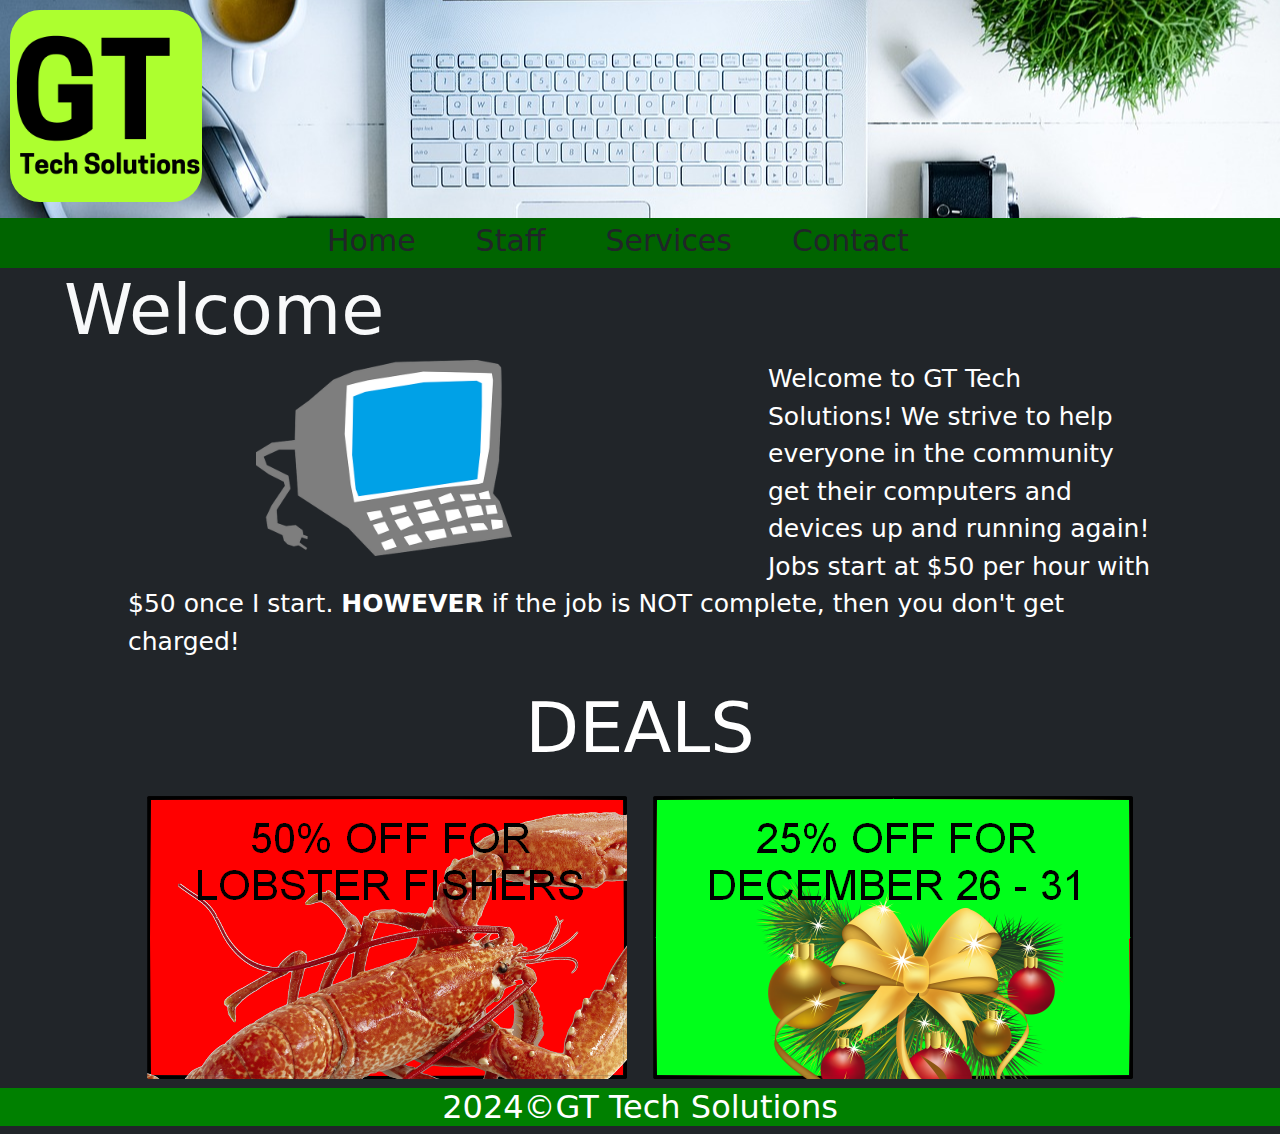
<file: index.html>
<!DOCTYPE html>
<html lang="en">
    <head>
        <meta charset="UTF-8">
        <meta name="viewport" content="width=device-width, initial-scale=1.0">
        <meta name="description" content="GT Tech Solutions Home">
        <title>GT Tech Solutions</title>
        <link rel="stylesheet" href="styles.css">
        <link href="https://cdn.jsdelivr.net/npm/bootstrap@5.3.3/dist/css/bootstrap.min.css" rel="stylesheet" integrity="sha384-QWTKZyjpPEjISv5WaRU9OFeRpok6YctnYmDr5pNlyT2bRjXh0JMhjY6hW+ALEwIH" crossorigin="anonymous">
        <script src="https://cdn.jsdelivr.net/npm/bootstrap@5.3.3/dist/js/bootstrap.bundle.min.js" integrity="sha384-YvpcrYf0tY3lHB60NNkmXc5s9fDVZLESaAA55NDzOxhy9GkcIdslK1eN7N6jIeHz" crossorigin="anonymous"></script>
    </head>
    <body class="text-bg-dark">
        <header>
            <img src="images/logo.png" alt="GT Tech Solutions logo">
            <nav class="navigation">
                <ul>
                    <li><a class="text-body" href="index.html">Home</a></li>
                    <li><a class="text-body" href="staff.html">Staff</a></li>
                    <li><a class="text-body" href="services.html">Services</a></li>
                    <li><a class="text-body" href="contact.html">Contact</a></li>
                </ul>
            </nav>
        </header>
        <h1 class="text-light">Welcome</h1>
        <div class="homeContent">
            <div class="about">
                <img class="homeImage" src="images/home.png" alt="A cartoon computer on the home page.">
                <p>Welcome to GT Tech Solutions! We strive to help everyone in the community get their computers and devices up and running again! Jobs start at $50 per hour with $50 once I start. <b>HOWEVER</b> if the job is NOT complete, then you don't get charged!</p>
            </div>
            <div class="deals">
                <h1>DEALS</h1>
            </div>
            
            <div class="dealsBanners">
                <img src="images/lobsterDeal.png" alt="50% off for lobster fishers deal">
                <img src="images/christmasDeal.png" alt="25% off for December 26-31 deal">
            </div>
            
            <footer>
                <h2>2024&copy;GT Tech Solutions</h2>
            </footer>
        </div>
        
    </body>
</html>
</file>
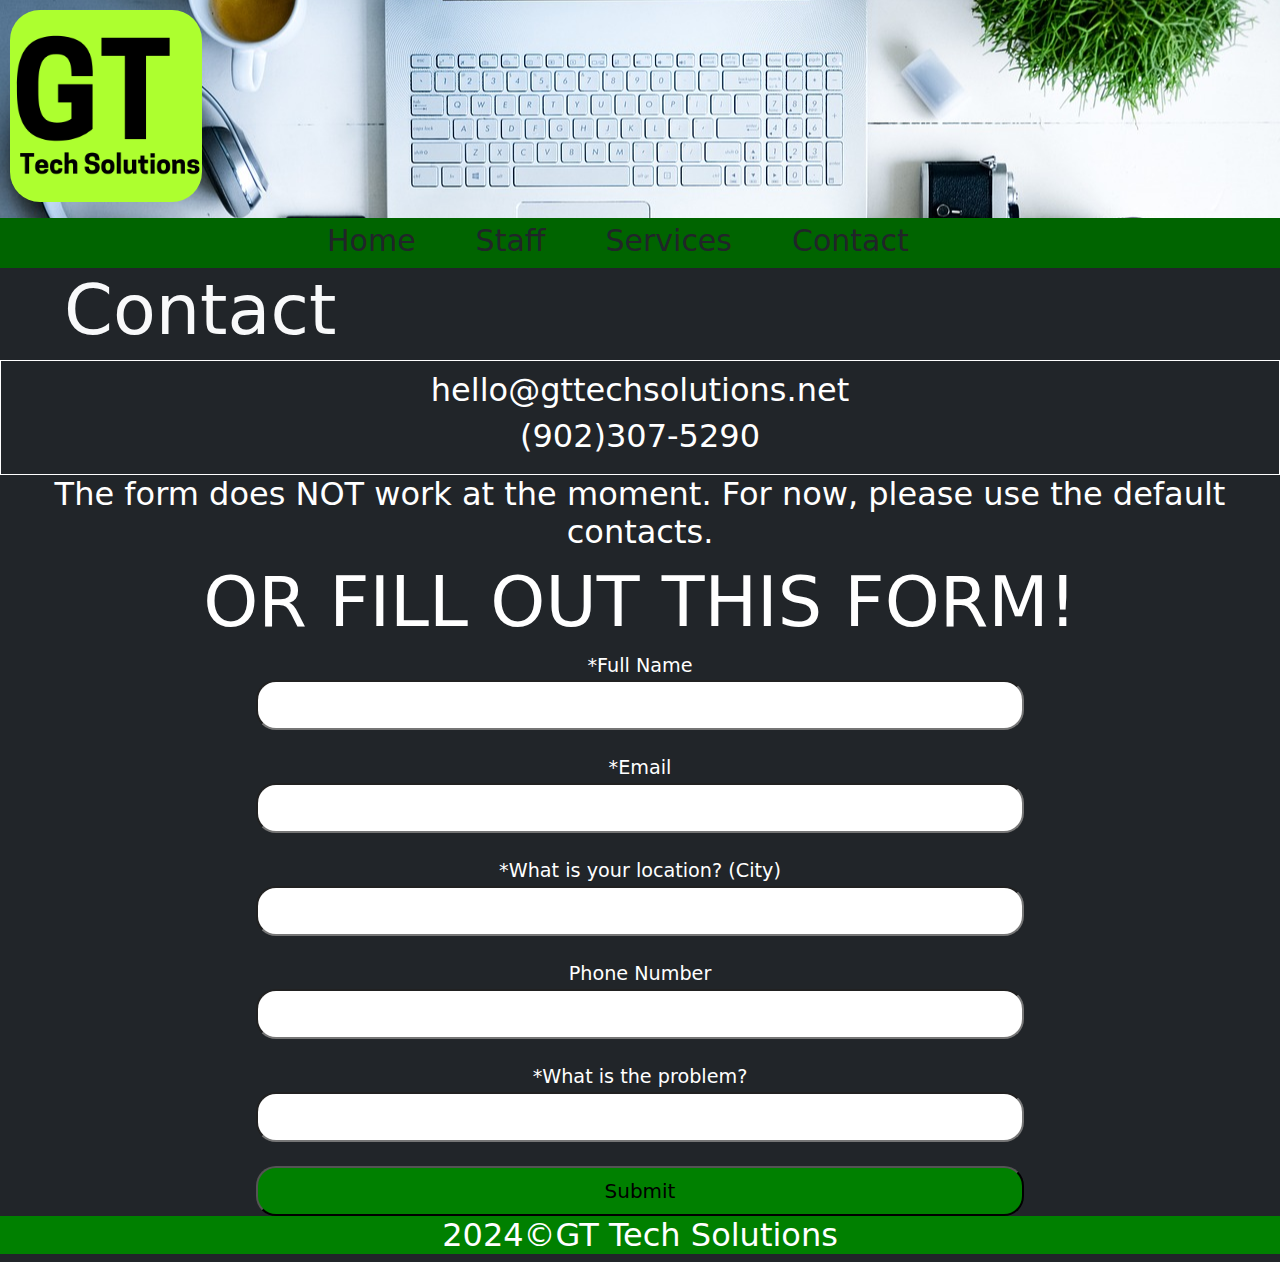
<file: contact.html>
<!DOCTYPE html>
<html lang="en">
    <head>
        <meta charset="UTF-8">
        <meta name="viewport" content="width=device-width, initial-scale=1.0">
        <meta name="description" content="Contact GT Tech Solutions">
        <title>GT Tech Solutions</title>
        <link rel="stylesheet" href="styles.css">
        <link href="https://cdn.jsdelivr.net/npm/bootstrap@5.3.3/dist/css/bootstrap.min.css" rel="stylesheet" integrity="sha384-QWTKZyjpPEjISv5WaRU9OFeRpok6YctnYmDr5pNlyT2bRjXh0JMhjY6hW+ALEwIH" crossorigin="anonymous">
        <script src="script.js"></script>
    </head>
    <body class="text-bg-dark">
        <header>
            <img src="images/logo.png" alt="GT Tech Solutions logo">
            <nav class="navigation">
                <ul>
                    <li><a class="text-body" href="index.html">Home</a></li>
                    <li><a class="text-body" href="staff.html">Staff</a></li>
                    <li><a class="text-body" href="services.html">Services</a></li>
                    <li><a class="text-body" href="contact.html">Contact</a></li>
                </ul>
            </nav>
        </header>
        <h1 class="text-light">Contact</h1>
        <div class="contactContent">
            <div class="defaultContact">
                <h2>hello@gttechsolutions.net</h2>
                <h2>(902)307-5290</h2>
            </div>
            <h2 style="text-align: center;">The form does NOT work at the moment. For now, please use the default contacts.</h2>
            <h1 style="text-align: center;">OR FILL OUT THIS FORM!</h1>
            <form id="contactForm" class="contactForm" action="/submitContact.html">
                <label for="name">*Full Name</label><br>
                <input type="text" id="name" name="name"><br>
                <label for="email">*Email</label><br>
                <input type="text" id="email" name="email"><br>
                <label for="location">*What is your location? (City)</label><br>
                <input type="text" id="location" name="location"><br>
                <label for="phone">Phone Number</label><br>
                <input type="text" id="phone" name="phone"><br>
                <label for="problem">*What is the problem?</label><br>
                <input type="text" id="problem" name="problem"><br>
                <input type="submit" value="Submit">
            </form>
            <footer>
                <h2>2024&copy;GT Tech Solutions</h2>
            </footer>
        </div>
    </body>
</html>
</file>
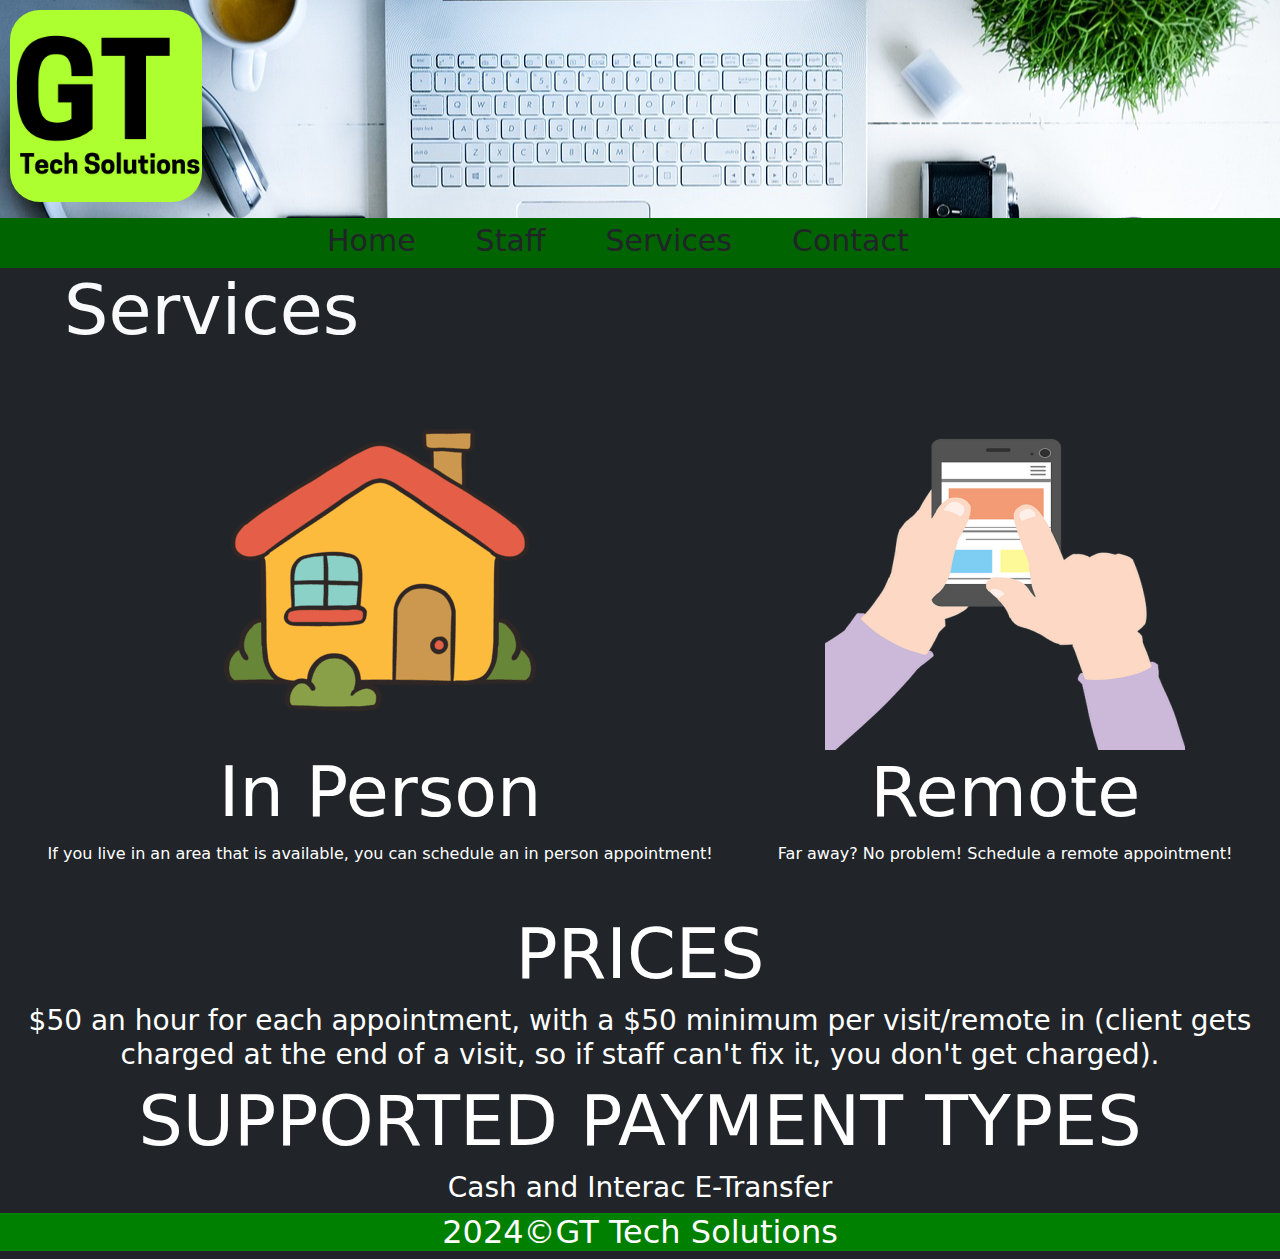
<file: services.html>
<!DOCTYPE html>
<html lang="en">
    <head>
        <meta charset="UTF-8">
        <meta name="viewport" content="width=device-width, initial-scale=1.0">
        <meta name="description" content="GT Tech Support Services">
        <title>GT Tech Solutions</title>
        <link rel="stylesheet" href="styles.css">
        <link href="https://cdn.jsdelivr.net/npm/bootstrap@5.3.3/dist/css/bootstrap.min.css" rel="stylesheet" integrity="sha384-QWTKZyjpPEjISv5WaRU9OFeRpok6YctnYmDr5pNlyT2bRjXh0JMhjY6hW+ALEwIH" crossorigin="anonymous">
        <script src="https://cdn.jsdelivr.net/npm/bootstrap@5.3.3/dist/js/bootstrap.bundle.min.js" integrity="sha384-YvpcrYf0tY3lHB60NNkmXc5s9fDVZLESaAA55NDzOxhy9GkcIdslK1eN7N6jIeHz" crossorigin="anonymous"></script>
    </head>
    <body class="text-bg-dark">
        <header>
            <img src="images/logo.png" alt="GT Tech Solutions logo">
            <nav class="navigation">
                <ul>
                    <li><a class="text-body" href="index.html">Home</a></li>
                    <li><a class="text-body" href="staff.html">Staff</a></li>
                    <li><a class="text-body" href="services.html">Services</a></li>
                    <li><a class="text-body" href="contact.html">Contact</a></li>
                </ul>
            </nav>
        </header>
        <h1 class="text-light">Services</h1>
        <div class="services">
            <div class="service">
                <img src="images/inperson.png" alt="Image of a cartoon house for In-Person appointment.">
                <h1>In Person</h1>
                <p>If you live in an area that is available, you can schedule an in person appointment!</p>
            </div>
            <div class="service">
                <img src="images/remote.png" alt="Image of a cartoon phone for Remote appointment.">
                <h1>Remote</h1>
                <p>Far away? No problem! Schedule a remote appointment!</p>
            </div>
            <h1>PRICES</h1>
            <h3>$50 an hour for each appointment, with a $50 minimum per visit/remote in (client gets charged at the end of a visit, so if staff can't fix it, you don't get charged).</h3>
            <h1>SUPPORTED PAYMENT TYPES</h1>
            <h1></h1>
            <h3>Cash and Interac E-Transfer</h3>
            
            <footer>
                <h2>2024&copy;GT Tech Solutions</h2>
            </footer>
        </div>
    </body>
</html>
</file>
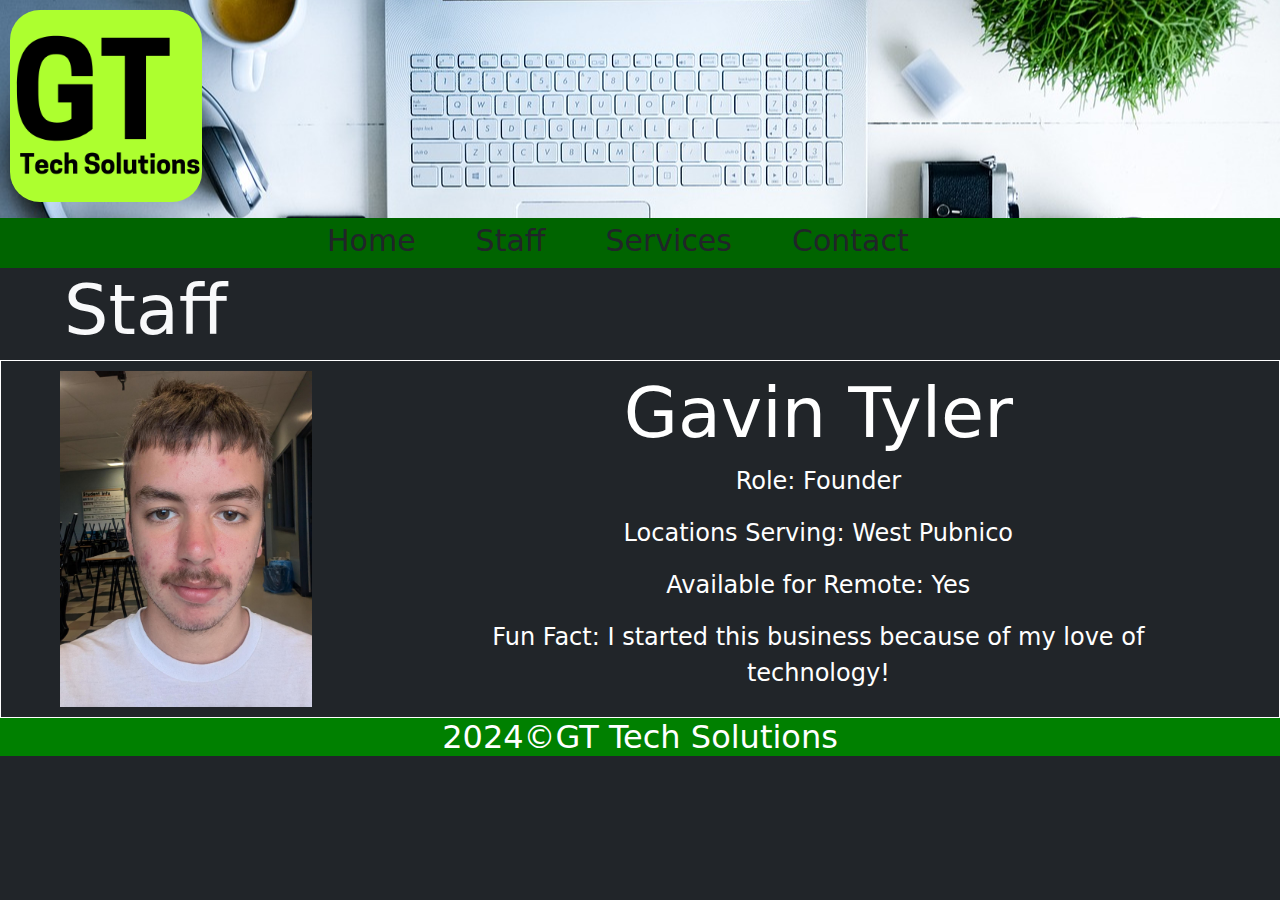
<file: staff.html>
<!DOCTYPE html>
<html lang="en">
    <head>
        <meta charset="UTF-8">
        <meta name="viewport" content="width=device-width, initial-scale=1.0">
        <meta name="description" content="GT Tech Solutions Staff">
        <title>GT Tech Solutions</title>
        <link rel="stylesheet" href="styles.css">
        <link href="https://cdn.jsdelivr.net/npm/bootstrap@5.3.3/dist/css/bootstrap.min.css" rel="stylesheet" integrity="sha384-QWTKZyjpPEjISv5WaRU9OFeRpok6YctnYmDr5pNlyT2bRjXh0JMhjY6hW+ALEwIH" crossorigin="anonymous">
        <script src="https://cdn.jsdelivr.net/npm/bootstrap@5.3.3/dist/js/bootstrap.bundle.min.js" integrity="sha384-YvpcrYf0tY3lHB60NNkmXc5s9fDVZLESaAA55NDzOxhy9GkcIdslK1eN7N6jIeHz" crossorigin="anonymous"></script>
    </head>
    <body class="text-bg-dark">
        <header>
            <img src="images/logo.png" alt="GT Tech Solutions logo">
            <nav class="navigation">
                <ul>
                    <li><a class="text-body" href="index.html">Home</a></li>
                    <li><a class="text-body" href="staff.html">Staff</a></li>
                    <li><a class="text-body" href="services.html">Services</a></li>
                    <li><a class="text-body" href="contact.html">Contact</a></li>
                </ul>
            </nav>
        </header>
        <h1 class="text-light">Staff</h1>
        <div class="staff">
            <div class="staff1">
                <img src="images/staff/gavin.png" alt="Gavin Tyler">
                <div class="aboutStaff">
                    <h1>Gavin Tyler</h1>
                    <p>Role: Founder</p>
                    <p>Locations Serving: West Pubnico</p>
                    <p>Available for Remote: Yes</p>
                    <p>Fun Fact: I started this business because of my love of technology!</p>
                </div>
            </div>
            <footer>
                <h2>2024&copy;GT Tech Solutions</h2>
            </footer>
        </div>
    </body>
</html>
</file>
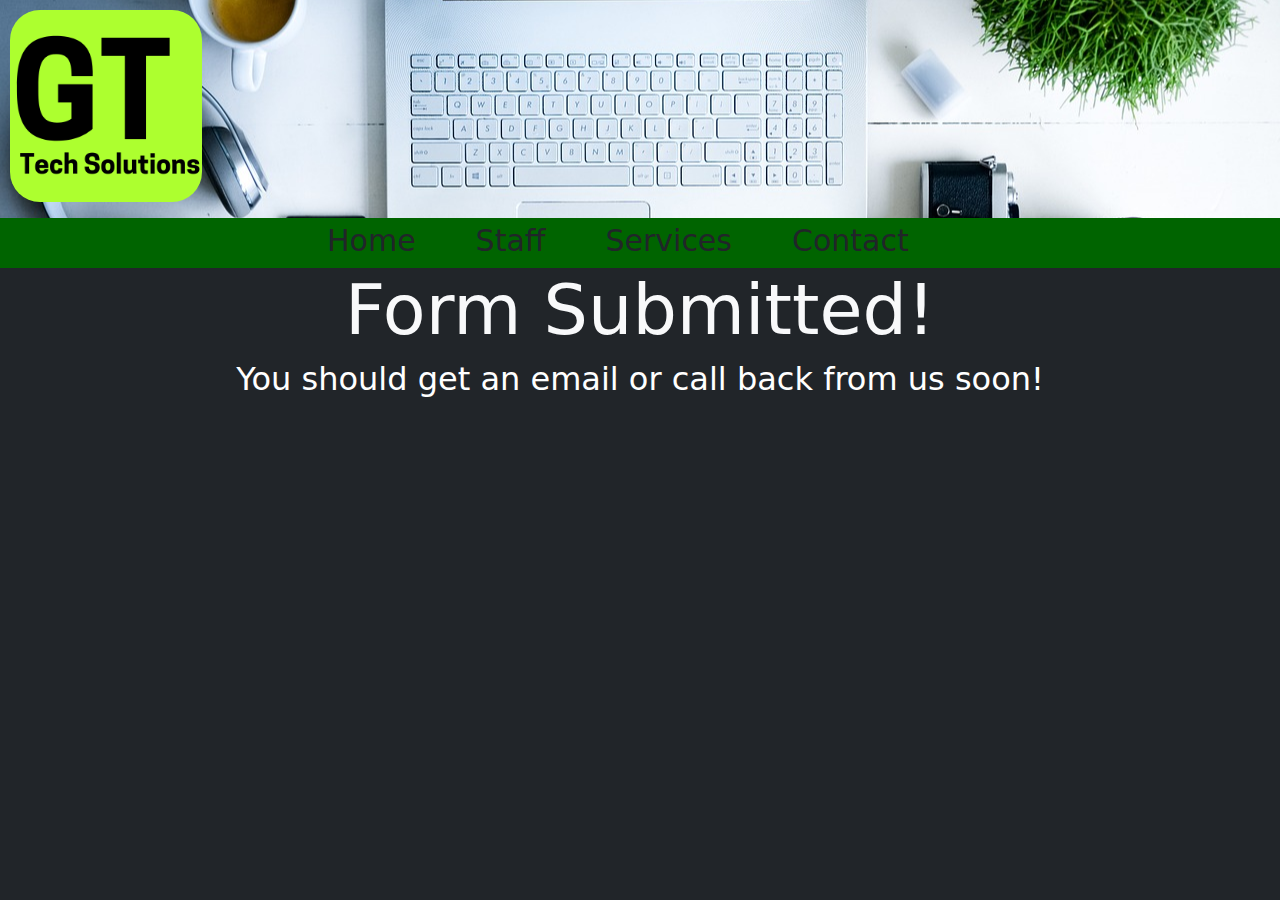
<file: submitContact.html>
<!DOCTYPE html>
<html lang="en">
    <head>
        <meta charset="UTF-8">
        <meta name="viewport" content="width=device-width, initial-scale=1.0">
        <meta name="description" content="Submitted">
        <title>GT Tech Solutions</title>
        <link rel="stylesheet" href="styles.css">
        <link href="https://cdn.jsdelivr.net/npm/bootstrap@5.3.3/dist/css/bootstrap.min.css" rel="stylesheet" integrity="sha384-QWTKZyjpPEjISv5WaRU9OFeRpok6YctnYmDr5pNlyT2bRjXh0JMhjY6hW+ALEwIH" crossorigin="anonymous">
        <script src="script.js"></script>
    </head>
    <body class="text-bg-dark">
        <header>
            <img src="images/logo.png">
            <nav class="navigation">
                <ul>
                    <li><a class="text-body" href="index.html">Home</a></li>
                    <li><a class="text-body" href="staff.html">Staff</a></li>
                    <li><a class="text-body" href="services.html">Services</a></li>
                    <li><a class="text-body" href="contact.html">Contact</a></li>
                </ul>
            </nav>
        </header>
        <h1 style="text-align: center;" class="text-light">Form Submitted!</h1>
        <h2 style="text-align: center;">You should get an email or call back from us soon!</h2>
    </body>
</html>
</file>
<file: styles.css>
/*HEADER CSS*/

header {
    background-image: url("images/headerBG.jpg");
    background-repeat: no-repeat, repeat;
    background-size: cover;
    background-position: center;
}

header img {
    width: 15%;
    background-color: greenyellow;
    border-radius: 30px;
    margin-left: 10px;
    margin-top: 10px;
}

footer {
    text-align: center;
    background-color: green;
    width: 100%;
}

.navigation {
    background-color: darkgreen;
    height: 50px;
}

ul {
    width: 750px;
    margin: 0 auto;
}


ul li{
    float: left;
    display: inline;
    list-style-type: none;
    margin: 0;
    padding: 0;
}

li a{
    width: 150px;
    text-decoration: none;
    text-align: center;
    padding: 0px 30px;
    font-size: 20px;
    display: block;
    width: 50%;
    font-size: 30px;
}

body h1 {
    padding: 0 5%;
    font-size: 70px;
}

/*HOME CSS*/
.homeContent {
    position: relative;
    width: 100%;
}

.homeContent .about p {
    padding: 0 10%;
    vertical-align: top;
    font-size: 25px;
}

.homeContent .about img{
    float: left;
    width: 60%;
}

.deals {
    display: flex;
    justify-content: center;
    z-index: 2;
    text-align: center;
    width: 100%;
    padding: 10px;
}

.dealsBanners {
    text-align: center;
}



.homeImage {
    padding: 0 20%;
}



/* STAFF CSS */
.staff {
    position: relative;
}


.staff1 {
    text-align: center;
    border: 1px solid;
    width: 100%;
    padding: 10px;
}


.staff1 img{
    display: inline-block;
    width: 20%;
}

.staff1 .aboutStaff{
    margin-left: 100px;
    font-size: 150%;
    vertical-align: middle;
    display: inline-block;
}

.staff1 .aboutStaff p {
    padding: 0 5%;
}


.staff2 {
    text-align: center;
    border: 1px solid;
    width: 100%;
    padding: 10px;
}
.staff2 img{
    display: inline-block;
    width: 20%;
}

.staff2 .aboutStaff{
    font-size: 150%;
    vertical-align: middle;
    display: inline-block;
}
.staff2 .aboutStaff p {
    padding: 0 5%;
}

/* SERVICES CSS */

.services {
    position: relative;
    width: 100%;
    text-align: center;
}
.service {
    display: inline-block;
    padding: 30px;
}

/*CONTACT CSS*/
.contactContent {
    position:relative;
    width: 100%;
}

.defaultContact {
    text-align: center;
    border: 1px solid;
    width: 100%;
    padding: 10px;
}

.contactForm label{
    width: 100%;
    font-size: larger;
    text-align: center;
}

.contactForm input{
    height: 50px;
    font-size: 20px;
    word-wrap: break-word;
    word-break: break-all;
    text-align: center;
    border-radius: 20px;
    display: block;
    margin: 0 auto;
    width: 60%;
}

.contactForm [type=submit] {
    background-color: green;
}

/* RESPONSIVE DESIGN */

@media (max-width: 430px) {
    header {
        background-image: url("images/headerBG.jpg");
        background-repeat: no-repeat, repeat;
        background-size: cover;
        background-position: center;
    }
    
    header img {
        width: 50%;
        background-color: greenyellow;
        border-radius: 10%;
        margin-left: 10px;
        margin-top: 10px;
    }
    
    footer {
        text-align: center;
        background-color: green;
        width: 100%;
    }
    
    .navigation {
        background-color: darkgreen;
        height: 100px;
        width: 100%;
    }
    
    ul {
        width: 400px;
        margin: 0 auto;
    }
    
    
    ul li{
        display: inline;
        list-style-type: none;
        margin: 0;
        padding: 0;
    }
    
    li a{
        width: 150px;
        text-decoration: none;
        text-align: center;
        padding: 0px 30px;
        font-size: 20px;
        display: block;
        width: 50%;
        font-size: 30px;
    }
    
    body h1 {
        text-align: center;
        padding: 0 5%;
        font-size: 70px;
    }
    
    /*HOME CSS*/
    .homeContent {
        display: block;
        width: 100%;
    }
    
    .homeContent .about p {
        padding: 0 0;
        font-size: 30px;
        text-align: center;
    }
    
    .homeContent .about img{
        float: unset;
        width: 100%;
    }
    
    .deals {
        display: flex;
        justify-content: center;
        z-index: 2;
        text-align: center;
        width: 100%;
        padding: 10px;
    }
    
    .dealsBanners {
        text-align: center;
    }
    
    .dealsBanners img {
        width: 100%;
    }
    
    
    .homeImage {
        padding: 0 20%;
    }
    
    /* STAFF CSS */
    .staff {
        position: relative;
    }
    
    
    .staff1 {
        text-align: center;
        border: 1px solid;
        width: 100%;
        padding: 10px;
    }
    
    
    .staff1 img{
        display: block;
        width: 100%;
    }
    
    .staff1 .aboutStaff{
        margin-left: 100px;
        font-size: 150%;
        vertical-align: middle;
        display: unset;
    }
    
    .staff1 .aboutStaff p {
        padding: 0;
    }
    
    
    .staff2 {
        text-align: center;
        border: 1px solid;
        width: 100%;
        padding: 10px;
    }
    .staff2 img{
        display: inline-block;
        width: 50%;
    }
    
    .staff2 .aboutStaff{
        font-size: 150%;
        display: unset;
    }
    .staff2 .aboutStaff p {
        padding: 0;
    }
    
    /* SERVICES CSS */
    
    .services {
        position: relative;
        width: 100%;
        text-align: center;
    }
    .service {
        display: inline-block;
        padding: 30px;
    }
    
    /*CONTACT CSS*/
    .contactContent {
        position:relative;
        width: 100%;
    }
    
    .defaultContact {
        text-align: center;
        border: 1px solid;
        width: 100%;
        padding: 10px;
    }
    
    .contactForm label{
        width: 100%;
        font-size: larger;
        text-align: center;
    }
    
    .contactForm input{
        height: 50px;
        font-size: 20px;
        word-wrap: break-word;
        word-break: break-all;
        text-align: center;
        border-radius: 20px;
        display: block;
        margin: 0 auto;
        width: 60%;
    }
    
    .contactForm [type=submit] {
        background-color: green;
    }
}
</file>
